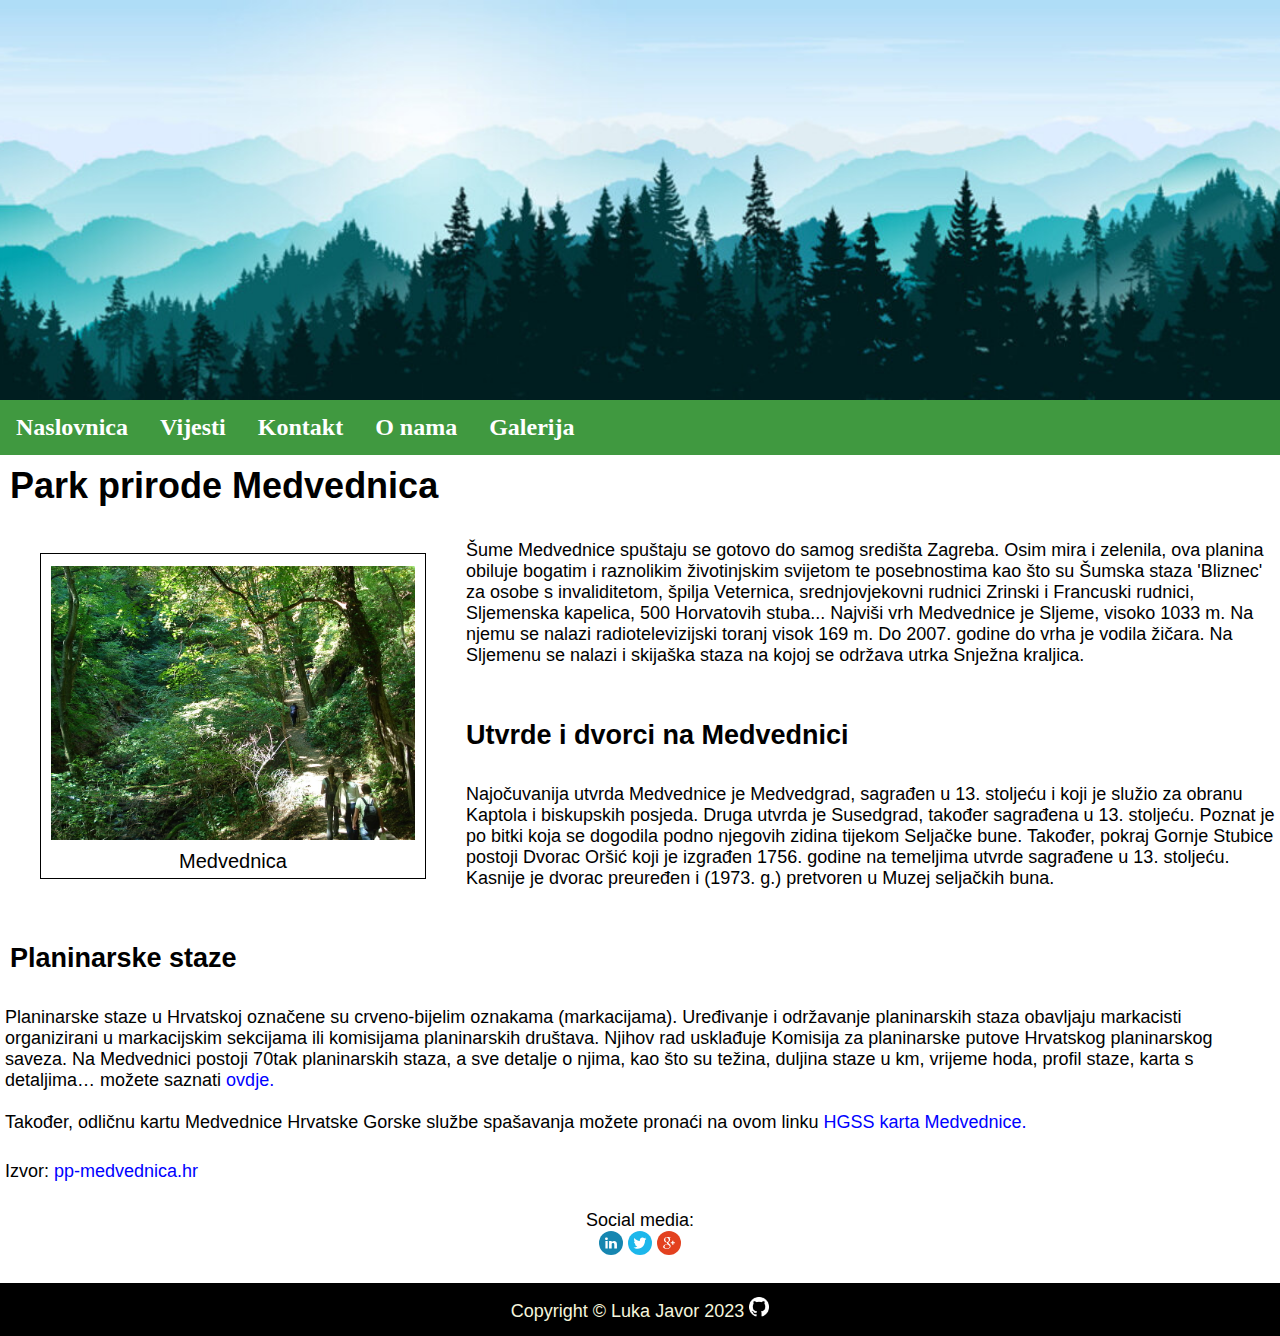
<file: index.html>
<!DOCTYPE HTML>
<html lang="hr">
	<head>
		<title>Naslovnica</title>
		<meta http-equiv="content-type" content="text/html; charset=UTF-8">
		<meta name="description" content="">
		<meta name="keywords" content="">
		<meta name="author" content="Luka Javor">
		<meta name="viewport" content="width=device-width, initial-scale=1">
		<link rel="shortcut icon" type="image/x-icon" href="favicon.ico">
        <link rel="stylesheet" type="text/css" href="stilovi.css">
	</head>
	<body>
		<header>

            <div class="banner"></div>
            <nav>
                <ul>
                    <li><a href="index.html">Naslovnica</a></li>
                    <li><a href="vijesti.html">Vijesti</a></li>
                    <li><a href="kontakt.html">Kontakt</a></li>
                    <li><a href="Onama.html">O nama</a></li>
                    <li><a href="galerija.html">Galerija</a></li>
                </ul>
            </nav>
        </header>

        <main>
                <h1>Park prirode Medvednica</h1>
                <div style="clear: both;">
                <figure id="slika1">
                    <img src="images/slika1.jpg" alt="Medvednica" title="Medvednica">
                    <figcaption>Medvednica</figcaption>
                </figure>

                <p>Šume Medvednice spuštaju se gotovo do samog središta Zagreba. Osim mira i zelenila, ova planina obiluje bogatim i raznolikim životinjskim svijetom te posebnostima kao što su Šumska staza 'Bliznec' za osobe s invaliditetom, špilja Veternica, srednjovjekovni rudnici Zrinski i Francuski rudnici, Sljemenska kapelica, 500 Horvatovih stuba...
                    Najviši vrh Medvednice je Sljeme, visoko 1033 m. Na njemu se nalazi radiotelevizijski toranj visok 169 m. Do 2007. godine do vrha je vodila žičara. Na Sljemenu se nalazi i skijaška staza na kojoj se održava utrka Snježna kraljica.
                </p>
                
                <br>
                
                <h2>Utvrde i dvorci na Medvednici</h2>
                
                <p>Najočuvanija utvrda Medvednice je Medvedgrad, sagrađen u 13. stoljeću i koji je služio za obranu Kaptola i biskupskih posjeda.
                    Druga utvrda je Susedgrad, također sagrađena u 13. stoljeću. Poznat je po bitki koja se dogodila podno njegovih zidina tijekom Seljačke bune.
                    Također, pokraj Gornje Stubice postoji Dvorac Oršić koji je izgrađen 1756. godine na temeljima utvrde sagrađene u 13. stoljeću. Kasnije je dvorac preuređen i (1973. g.) pretvoren u Muzej seljačkih buna.
                </p>
                </div>
                <br>
                <div style="clear: both;">
                <h2>Planinarske staze</h2>
                
                <p>Planinarske staze u Hrvatskoj označene su crveno-bijelim oznakama (markacijama). Uređivanje i održavanje planinarskih staza obavljaju markacisti organizirani u markacijskim sekcijama ili komisijama planinarskih društava. Njihov rad usklađuje Komisija za planinarske putove Hrvatskog planinarskog saveza.
                    Na Medvednici postoji 70tak planinarskih staza, a sve detalje o njima, kao što su težina, duljina staze u km, vrijeme hoda, profil staze, karta s detaljima… možete saznati <a href="http://www.medvednica.info/p/planinarske-staze.htmlhttp://www.medvednica.info/p/planinarske-staze.html">ovdje.</a><br><br> 
                    Također, odličnu kartu Medvednice Hrvatske Gorske službe spašavanja možete pronaći na ovom linku <a href="http://www.hgss.hr/kartografija/">HGSS karta Medvednice.</a>
                </p>
                </div>
                <p>Izvor: <a href="https://www.pp-medvednica.hr/">pp-medvednica.hr</a></p>
                <p style="text-align: center;">Social media:<br>
                    <a href="https://www.linkedin.com" target="_blank"><img src="images/linkedin.svg" alt="Linkedin" title="Linkedin" style="width:24px"></a>
                    <a href="https://twitter.com" target="_blank"><img src="images/twitter.svg" alt="Twitter" title="Twitter" style="width:24px"></a>
                    <a href="https://plus.google.com" target="_blank"><img src="images/google+.svg" alt="Google+" title="Google+" style="width:24px"></a>
                </p>
        </main>

        <footer>
            <p>Copyright &copy; Luka Javor 2023 <a href="https://github.com/LukaJavor?tab=repositories" target="_blank"><img src="images/GitHub-Mark-Light-32px.png" title="Github" alt="Github"></a></p>
        </footer>
	</body>
</html>
</file>
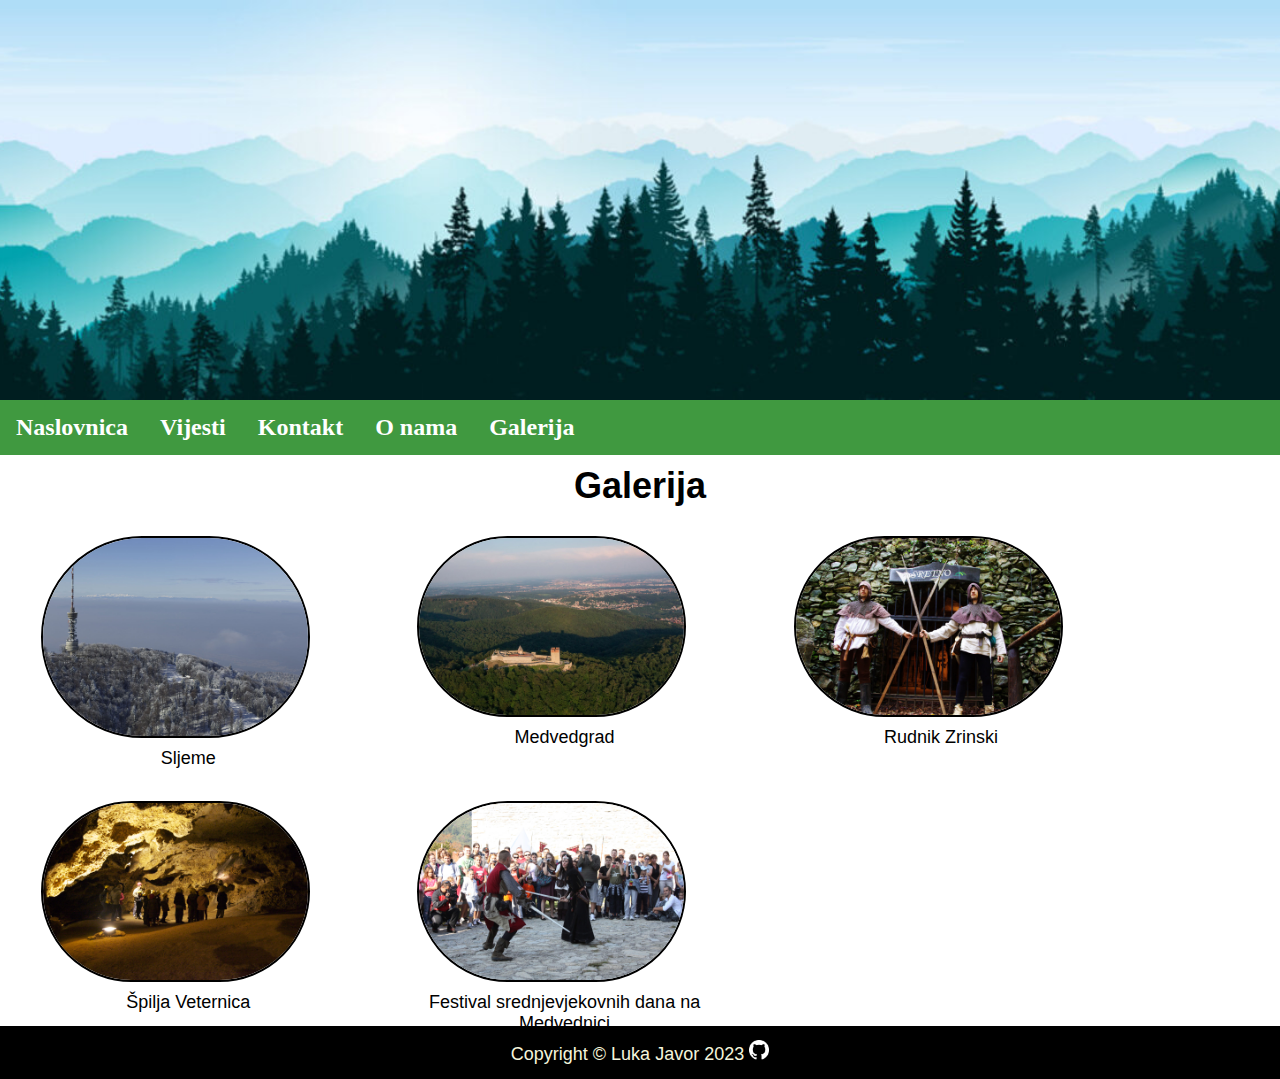
<file: galerija.html>
<!DOCTYPE HTML>
<html lang="hr">
	<head>
		<title>Galerija</title>
		<meta http-equiv="content-type" content="text/html; charset=UTF-8">
		<meta name="description" content="">
		<meta name="keywords" content="">
		<meta name="author" content="Luka Javor">
		<meta name="viewport" content="width=device-width, initial-scale=1">
		<link rel="shortcut icon" type="image/x-icon" href="favicon.ico">
        <link rel="stylesheet" type="text/css" href="stilovi.css">
        
	</head>
	<body>
		<header>

            <div class="banner"></div>
            <nav>
                <ul>
                    <li><a href="index.html">Naslovnica</a></li>
                    <li><a href="vijesti.html">Vijesti</a></li>
                    <li><a href="kontakt.html">Kontakt</a></li>
                    <li><a href="Onama.html">O nama</a></li>
                    <li><a href="galerija.html">Galerija</a></li>
                </ul>
            </nav>
        </header>

        <main>
                <h1 style="text-align: center;">Galerija</h1>

                <div class="galerija">
                    
                    <figure id="1">
                        <img src="images/sljeme.jpg" alt="Sljeme" title="Sljeme">
                        <figcaption>Sljeme</figcaption>
                    </figure>

                    <figure id="2">
                        <img src="images/medvedgrad.jpg" alt="medvedgrad" title="Medvedgrad">
                        <figcaption>Medvedgrad</figcaption>
                    </figure>

                    <figure id="3">
                        <img src="images/rudnikzrinski.jpg" alt="rudnik Zrinski" title="Rudnik Zrinski">
                        <figcaption>Rudnik Zrinski</figcaption>
                    </figure>
                </div>    
                <div class="galerija">
                    <figure id="4">
                        <img src="images/spiljaveternica.jpg" alt="Veternica" title="Veternica">
                        <figcaption>Špilja Veternica</figcaption>
                    </figure>

                    <figure id="5">
                        <img src="images/srednjovjekovnidaninamedvednici.jpg" alt="srednjovjekovni dani na medvednici" title="Srednjovjekovni dani na medvednici">
                        <figcaption>Festival srednjevjekovnih dana na Medvednici</figcaption>
                    </figure>
                </div>
        </main>

        <footer>
            <p>Copyright &copy; Luka Javor 2023 <a href="https://github.com/LukaJavor?tab=repositories" target="_blank"><img src="images/GitHub-Mark-Light-32px.png" title="Github" alt="Github"></a></p>
        </footer>
	</body>
</html>
</file>
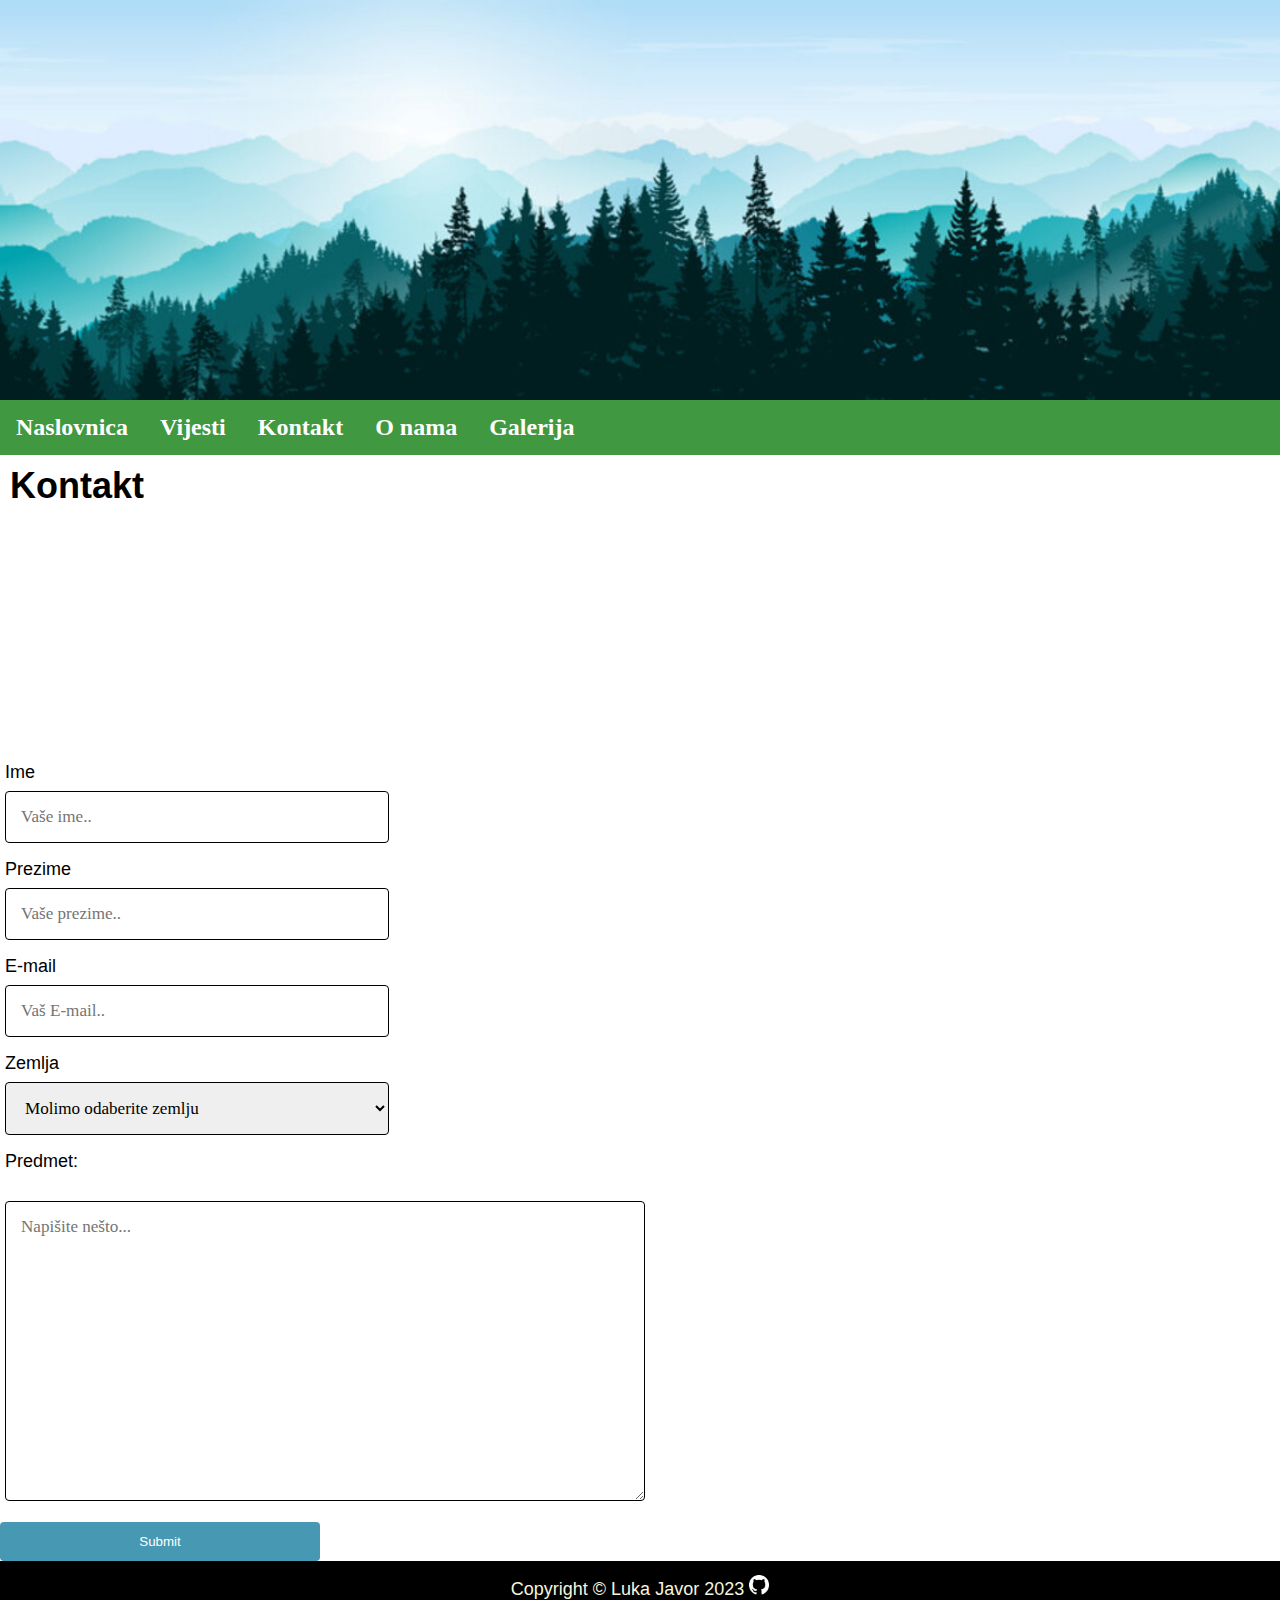
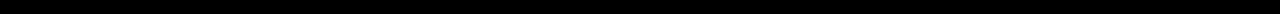
<file: kontakt.html>
<!DOCTYPE HTML>
<html lang="hr">
	<head>
		<title>Kontakt</title>
		<meta http-equiv="content-type" content="text/html; charset=UTF-8">
		<meta name="description" content="">
		<meta name="keywords" content="">
		<meta name="author" content="Luka Javor">
		<meta name="viewport" content="width=device-width, initial-scale=1">
		<link rel="shortcut icon" type="image/x-icon" href="favicon.ico"> 
        <link rel="stylesheet" type="text/css" href="stilovi.css">

    </head>
    <body>
        <header>

            <div class="banner"></div>
            <nav>
                <ul>
                    <li><a href="index.html">Naslovnica</a></li>
                    <li><a href="vijesti.html">Vijesti</a></li>
                    <li><a href="kontakt.html">Kontakt</a></li>
                    <li><a href="Onama.html">O nama</a></li>
                    <li><a href="galerija.html">Galerija</a></li>
                </ul>
            </nav>
        </header>

        <main>
            <h1>Kontakt</h1>
            
            <iframe src="https://www.google.com/maps/embed?pb=!1m18!1m12!1m3!1d2785.830523174023!2d16.071738415796606!3d45.71443667910462!2m3!1f0!2f0!3f0!3m2!1i1024!2i768!4f13.1!3m3!1m2!1s0x47667e543ebb2c65%3A0xe159703d90972cf3!2sVeleu%C4%8Dili%C5%A1te%20Velika%20Gorica!5e0!3m2!1shr!2shr!4v1672854538566!5m2!1shr!2shr" style="border:0;"></iframe>
            <form action="podatci.txt" method="post">
                
                <label for="ime">Ime</label>
                <input type="text" id="ime" name="ime" placeholder="Vaše ime.." required>
                <br>
                <label for="prezime">Prezime</label>
                <input type="text" id="prezime" name="prezime" placeholder="Vaše prezime.." required>
                <br>
                <label for="mail">E-mail</label>
                <input type="email" id="mail" name="mail" placeholder="Vaš E-mail.." required>
                <br>
                <label for="zemlja">Zemlja</label>
                <select id="zemlja" name="zemlja">
                    <option value="">Molimo odaberite zemlju</option>
                    <option value="DE">Njemačka</option>
                    <option value="HR">Hrvatska</option>
                    <option value="HUN">Mađarska</option>
                    <option value="SRB">Srbija</option>
                    <option value="BIH">Bosna i Hercegovina</option>
                    <option value="ITA">Italija</option>
                </select>
                <br>
                <label for="predmet">Predmet:</label>
                <br>
                <textarea name="predmet" id="predmet" placeholder="Napišite nešto..." style="height: 300px"></textarea>
                <input type="submit" value="Submit">
            </form>
        </main>

        <footer>
            <p>Copyright &copy; Luka Javor 2023 <a href="https://github.com/LukaJavor?tab=repositories" target="_blank"><img src="images/GitHub-Mark-Light-32px.png" title="Github" alt="Github"></a></p>
        </footer>
    </body>
</html>
</file>
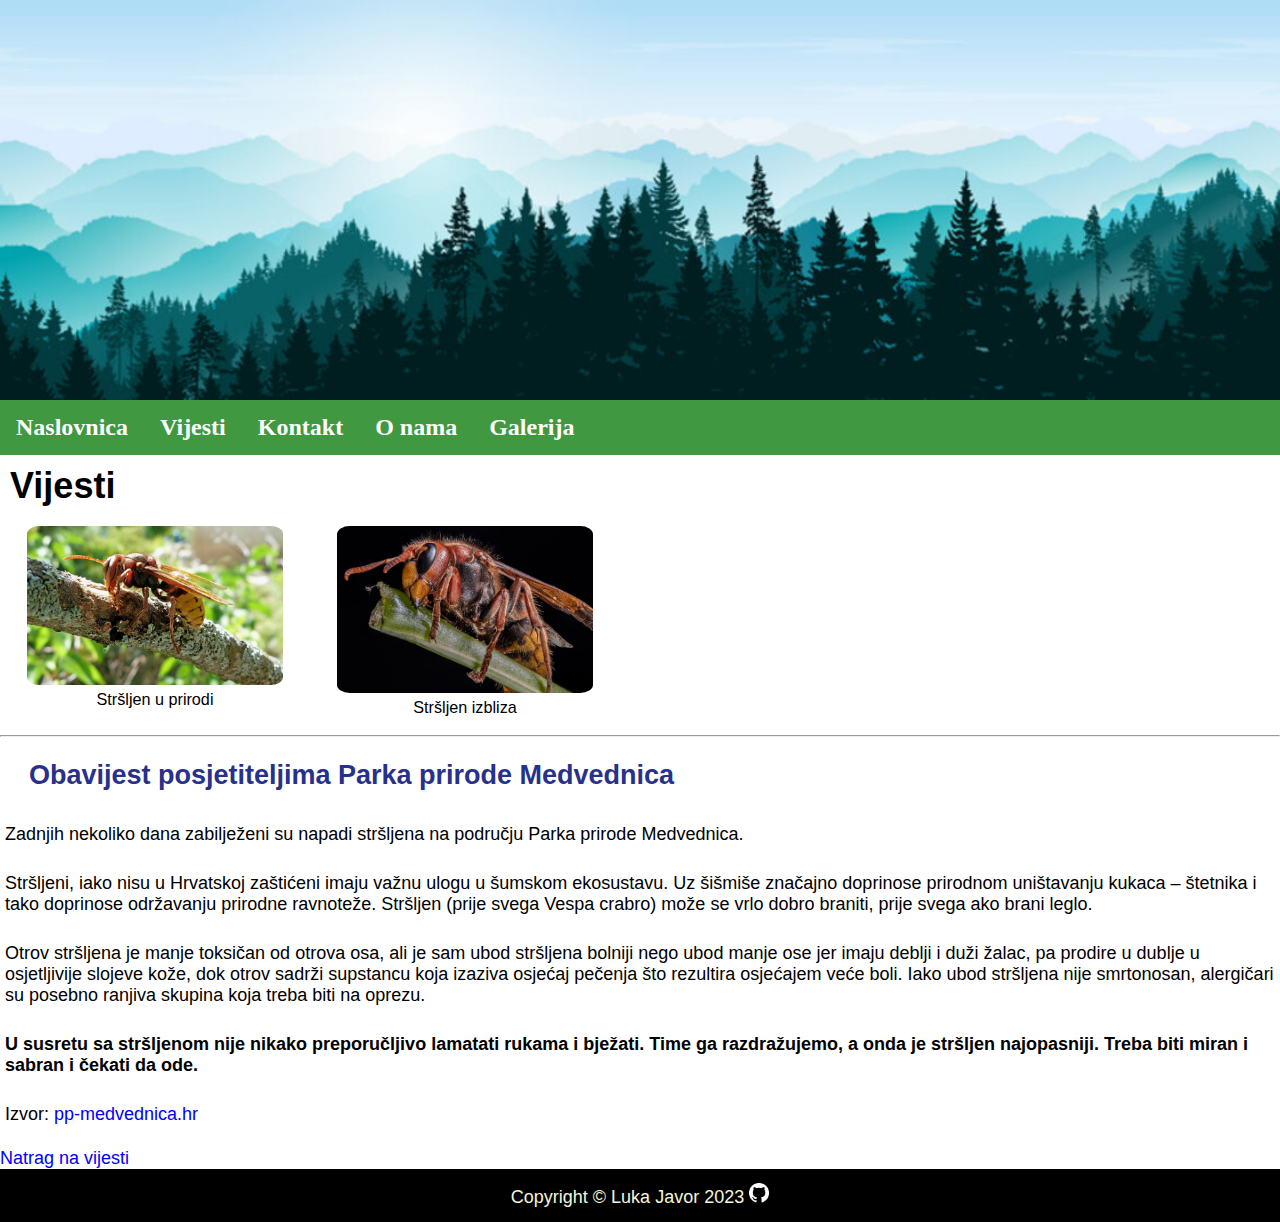
<file: vijest1.html>
<!DOCTYPE HTML>
<html lang="hr">
	<head>
		<title>Obavijest posjetiteljima Parka prirode Medvednica</title>
		<meta http-equiv="content-type" content="text/html; charset=UTF-8">
		<meta name="description" content="">
		<meta name="keywords" content="">
		<meta name="author" content="Luka Javor">
		<meta name="viewport" content="width=device-width, initial-scale=1">
		<link rel="shortcut icon" type="image/x-icon" href="favicon.ico">
        <link rel="stylesheet" type="text/css" href="stilovi.css">
        
	</head>
	<body>
		<header>

            <div class="banner"></div>
            <nav>
                <ul>
                    <li><a href="index.html">Naslovnica</a></li>
                    <li><a href="vijesti.html">Vijesti</a></li>
                    <li><a href="kontakt.html">Kontakt</a></li>
                    <li><a href="Onama.html">O nama</a></li>
                    <li><a href="galerija.html">Galerija</a></li>
                </ul>
            </nav>
        </header>

        <main>
                <h1>Vijesti</h1>

                <div class="vijest-galerija">

                    <figure id="1">
                        <img src="images/strsljen.png" alt="Stršljen u prirodi" title="Stršljen u prirodi">
                        <figcaption>Stršljen u prirodi</figcaption>
                    </figure>

                    <figure id="2">
                        <img src="images/vijest1.jpeg" alt="Stršljen" title="Stršljen izbliza">
                        <figcaption>Stršljen izbliza</figcaption>
                    </figure>
                </div>
                <hr>
                <div class="vijest">
                    <h2>Obavijest posjetiteljima Parka prirode Medvednica</h2>


                    <p>
                        Zadnjih nekoliko dana zabilježeni su napadi stršljena na području Parka prirode Medvednica.
                    </p> 

                    <p>
                        Stršljeni, iako nisu u Hrvatskoj zaštićeni imaju važnu ulogu u šumskom ekosustavu. Uz šišmiše značajno doprinose prirodnom uništavanju kukaca – štetnika i tako doprinose održavanju prirodne ravnoteže. Stršljen (prije svega Vespa crabro) može se vrlo dobro braniti, prije svega ako brani leglo.
                    </p>

                    <p>
                        Otrov stršljena je manje toksičan od otrova osa, ali je sam ubod stršljena bolniji nego ubod manje ose jer imaju deblji i duži žalac, pa prodire u dublje u osjetljivije slojeve kože, dok otrov sadrži supstancu koja izaziva osjećaj pečenja što rezultira osjećajem veće boli. Iako ubod stršljena nije smrtonosan, alergičari su posebno ranjiva skupina koja treba biti na oprezu.
                    </p>

                    <p style="font-weight: bold;">
                        U susretu sa stršljenom nije nikako preporučljivo lamatati rukama i bježati. Time ga razdražujemo, a onda je stršljen najopasniji. Treba biti miran i sabran i čekati da ode.
                    </p>

                    <p>Izvor: <a target="_blank" href="https://www.pp-medvednica.hr/novosti/obavijest-posjetiteljima-parka-prirode-medvednica/">pp-medvednica.hr</a></p>
                    <a href="vijesti.html">Natrag na vijesti</a>
                </div>
                
                
        </main>

        <footer>
            <p>Copyright &copy; Luka Javor 2023 <a href="https://github.com/LukaJavor?tab=repositories" target="_blank"><img src="images/GitHub-Mark-Light-32px.png" title="Github" alt="Github"></a></p>
        </footer>
	</body>
</html>
</file>
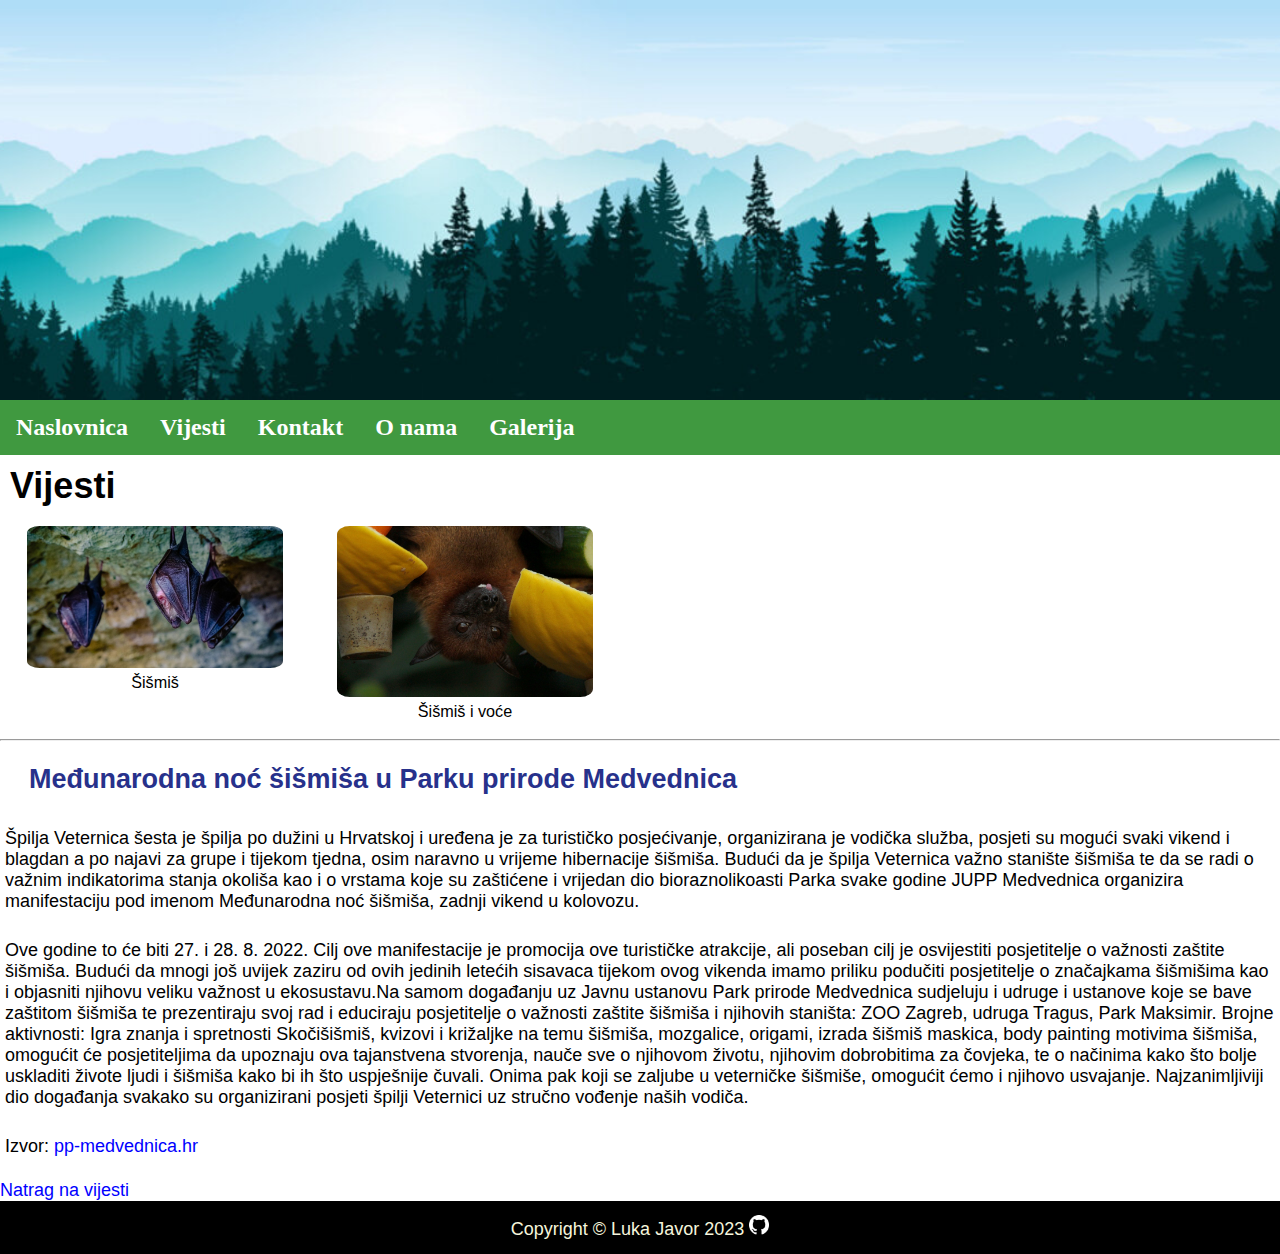
<file: vijest2.html>
<!DOCTYPE HTML>
<html lang="hr">
	<head>
		<title>Međunarodna noć šišmiša u Parku prirode Medvednica</title>
		<meta http-equiv="content-type" content="text/html; charset=UTF-8">
		<meta name="description" content="">
		<meta name="keywords" content="">
		<meta name="author" content="Luka Javor">
		<meta name="viewport" content="width=device-width, initial-scale=1">
		<link rel="shortcut icon" type="image/x-icon" href="favicon.ico">
        <link rel="stylesheet" type="text/css" href="stilovi.css">
        
	</head>
	<body>
		<header>

            <div class="banner"></div>
            <nav>
                <ul>
                    <li><a href="index.html">Naslovnica</a></li>
                    <li><a href="vijesti.html">Vijesti</a></li>
                    <li><a href="kontakt.html">Kontakt</a></li>
                    <li><a href="Onama.html">O nama</a></li>
                    <li><a href="galerija.html">Galerija</a></li>
                </ul>
            </nav>
        </header>

        <main>
                <h1>Vijesti</h1>

                <div class="vijest-galerija">

                    <figure id="1">
                        <img src="images/sismis.jpg" alt="Sismis" title="sismis">
                        <figcaption>Šišmiš</figcaption>
                    </figure>

                    <figure id="2">
                        <img src="images/vijest2.jpg" alt="Sismis i voće" title="Sismis i voće">
                        <figcaption>Šišmiš i voće</figcaption>
                    </figure>
                </div>
                <hr>
                <div class="vijest">
                    <h2>Međunarodna noć šišmiša u Parku prirode Medvednica</h2>


                    <p>
                        Špilja Veternica šesta je špilja po dužini u Hrvatskoj i uređena je za turističko posjećivanje, organizirana je vodička služba, posjeti su mogući svaki vikend i blagdan a po najavi za grupe i tijekom tjedna, osim naravno u vrijeme hibernacije šišmiša. Budući da je špilja Veternica važno stanište šišmiša te da se radi o važnim indikatorima stanja okoliša kao i o vrstama koje su zaštićene i vrijedan dio bioraznolikoasti Parka svake godine JUPP Medvednica organizira manifestaciju pod imenom Međunarodna noć šišmiša, zadnji vikend u kolovozu.
                    </p> 

                    <p>
                        Ove godine to će biti 27. i 28. 8. 2022. Cilj ove manifestacije je promocija ove turističke atrakcije, ali poseban cilj je osvijestiti posjetitelje o važnosti zaštite šišmiša. Budući da mnogi još uvijek zaziru od ovih jedinih letećih sisavaca tijekom ovog vikenda imamo priliku podučiti posjetitelje o značajkama šišmišima kao i objasniti njihovu veliku važnost u ekosustavu.Na samom događanju uz Javnu ustanovu Park prirode Medvednica sudjeluju i udruge i ustanove koje se bave zaštitom šišmiša te prezentiraju svoj rad i educiraju posjetitelje o važnosti zaštite šišmiša i njihovih staništa: ZOO Zagreb, udruga Tragus, Park Maksimir. Brojne aktivnosti: Igra znanja i spretnosti Skočišišmiš, kvizovi i križaljke na temu šišmiša, mozgalice, origami, izrada šišmiš maskica, body painting motivima šišmiša, omogućit će posjetiteljima da upoznaju ova tajanstvena stvorenja, nauče sve o njihovom životu, njihovim dobrobitima za čovjeka, te o načinima kako što bolje uskladiti živote ljudi i šišmiša kako bi ih što uspješnije čuvali. Onima pak koji se zaljube u veterničke šišmiše, omogućit ćemo i njihovo usvajanje. Najzanimljiviji dio događanja svakako su organizirani posjeti špilji Veternici uz stručno vođenje naših vodiča.
                    </p>

                    <p>Izvor: <a target="_blank" href="https://www.pp-medvednica.hr/novosti/medunarodna-noc-sismisa-u-parku-prirode-medvednica/">pp-medvednica.hr</a></p>
                    <a href="vijesti.html">Natrag na vijesti</a>
                </div>
                
                
        </main>

        <footer>
            <p>Copyright &copy; Luka Javor 2023 <a href="https://github.com/LukaJavor?tab=repositories" target="_blank"><img src="images/GitHub-Mark-Light-32px.png" title="Github" alt="Github"></a></p>
        </footer>
	</body>
</html>
</file>
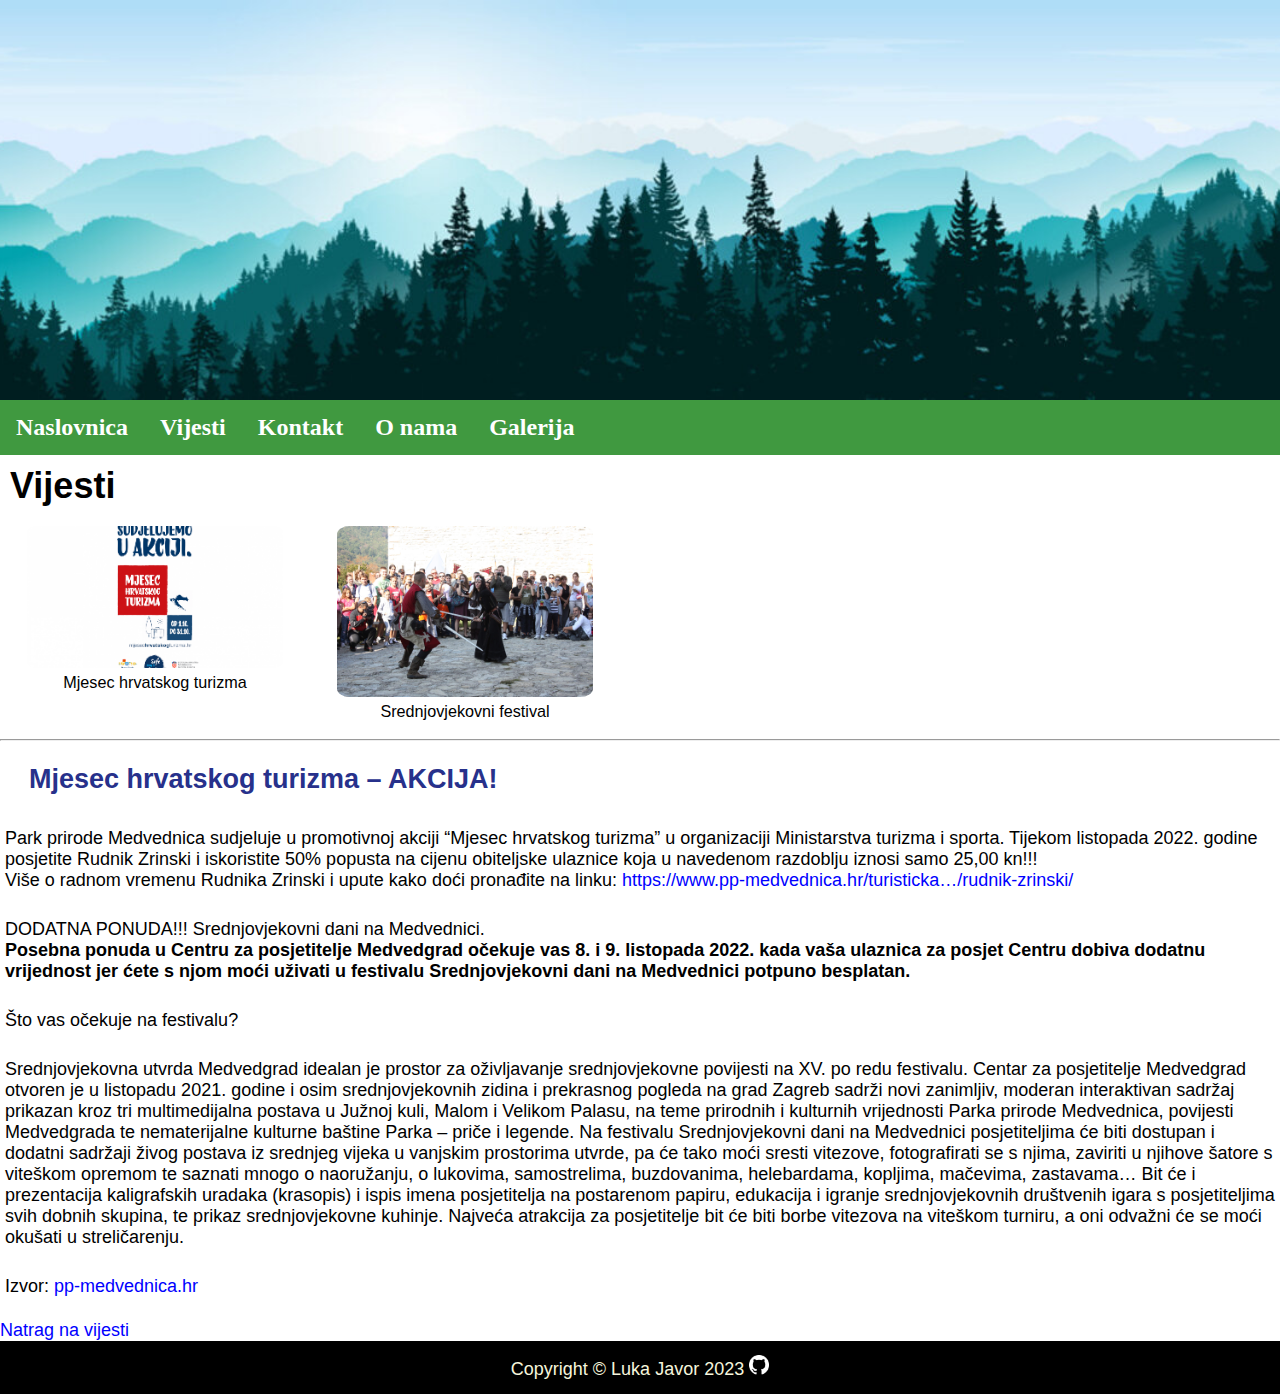
<file: vijest3.html>
<!DOCTYPE HTML>
<html lang="hr">
	<head>
		<title>Mjesec hrvatskog turizma – AKCIJA!!!</title>
		<meta http-equiv="content-type" content="text/html; charset=UTF-8">
		<meta name="description" content="">
		<meta name="keywords" content="">
		<meta name="author" content="Luka Javor">
		<meta name="viewport" content="width=device-width, initial-scale=1">
		<link rel="shortcut icon" type="image/x-icon" href="favicon.ico">
        <link rel="stylesheet" type="text/css" href="stilovi.css">
        
	</head>
	<body>
		<header>

            <div class="banner"></div>
            <nav>
                <ul>
                    <li><a href="index.html">Naslovnica</a></li>
                    <li><a href="vijesti.html">Vijesti</a></li>
                    <li><a href="kontakt.html">Kontakt</a></li>
                    <li><a href="Onama.html">O nama</a></li>
                    <li><a href="galerija.html">Galerija</a></li>
                </ul>
            </nav>
        </header>

        <main>
                <h1>Vijesti</h1>

                <div class="vijest-galerija">

                    <figure id="1">
                        <img src="images/vijest3.png" alt="Mjesec hrvatskog turizma" title="Mjesec hrvatskog turizma">
                        <figcaption>Mjesec hrvatskog turizma</figcaption>
                    </figure>

                    <figure id="2">
                        <img src="images/srednjovjekovnidaninamedvednici.jpg" alt="Srednjovjekovni festival" title="Srednjovjekovni festival">
                        <figcaption>Srednjovjekovni festival</figcaption>
                    </figure>
                </div>
                <hr>
                <div class="vijest">
                    <h2>Mjesec hrvatskog turizma – AKCIJA!</h2>


                    <p>
                        Park prirode Medvednica sudjeluje u promotivnoj akciji “Mjesec hrvatskog turizma” u organizaciji Ministarstva turizma i sporta. 
                        Tijekom listopada 2022. godine posjetite Rudnik Zrinski i iskoristite 50% popusta na cijenu obiteljske ulaznice koja u navedenom razdoblju iznosi samo 25,00 kn!!!<br>
                        Više o radnom vremenu Rudnika Zrinski i upute kako doći pronađite na linku: <a target="_blank" href="https://www.pp-medvednica.hr/turisticka-ponuda/rudnik-zrinski/?fbclid=IwAR0AkupTQTo5wZKZGPvLH6DHnKvSf8FkAMrwxsQukFUt_YrmfQsAJzljbbI">https://www.pp-medvednica.hr/turisticka…/rudnik-zrinski/</a> 
                    </p> 

                    <p>
                        DODATNA PONUDA!!! Srednjovjekovni dani na Medvednici.<br>
                        <b>Posebna ponuda u Centru za posjetitelje Medvedgrad očekuje vas 8. i 9. listopada 2022. kada vaša ulaznica za posjet Centru dobiva dodatnu vrijednost jer ćete s njom moći uživati u festivalu Srednjovjekovni dani na Medvednici potpuno besplatan.</b>
                    </p>

                    <p>
                        Što vas očekuje na festivalu?
                    </p>

                    <p>
                        Srednjovjekovna utvrda Medvedgrad idealan je prostor za oživljavanje srednjovjekovne povijesti na XV. po redu festivalu. Centar za posjetitelje Medvedgrad otvoren je u listopadu 2021. godine i osim srednjovjekovnih zidina i prekrasnog pogleda na grad Zagreb sadrži novi zanimljiv, moderan interaktivan sadržaj prikazan kroz tri multimedijalna postava u Južnoj kuli, Malom i Velikom Palasu, na teme prirodnih i kulturnih vrijednosti Parka prirode Medvednica, povijesti Medvedgrada te nematerijalne kulturne baštine Parka – priče i legende.
                        Na festivalu Srednjovjekovni dani na Medvednici posjetiteljima će biti dostupan i dodatni sadržaji živog postava iz srednjeg vijeka u vanjskim prostorima utvrde, pa će tako moći sresti vitezove, fotografirati se s njima, zaviriti u njihove šatore s viteškom opremom te saznati mnogo o naoružanju, o lukovima, samostrelima, buzdovanima, helebardama, kopljima, mačevima, zastavama…
                        Bit će i prezentacija kaligrafskih uradaka (krasopis) i ispis imena posjetitelja na postarenom papiru, edukacija i igranje srednjovjekovnih društvenih igara s posjetiteljima svih dobnih skupina, te prikaz srednjovjekovne kuhinje. Najveća atrakcija za posjetitelje bit će biti borbe vitezova na viteškom turniru, a oni odvažni će se moći okušati u streličarenju.
                    </p>
                    <p>Izvor: <a target="_blank" href="https://www.pp-medvednica.hr/novosti/mjesec-hrvatskog-turizma-akcija-2/">pp-medvednica.hr</a></p>
                    <a href="vijesti.html">Natrag na vijesti</a>
                </div>
                
                
        </main>

        <footer>
            <p>Copyright &copy; Luka Javor 2023 <a href="https://github.com/LukaJavor?tab=repositories" target="_blank"><img src="images/GitHub-Mark-Light-32px.png" title="Github" alt="Github"></a></p>
        </footer>
	</body>
</html>
</file>
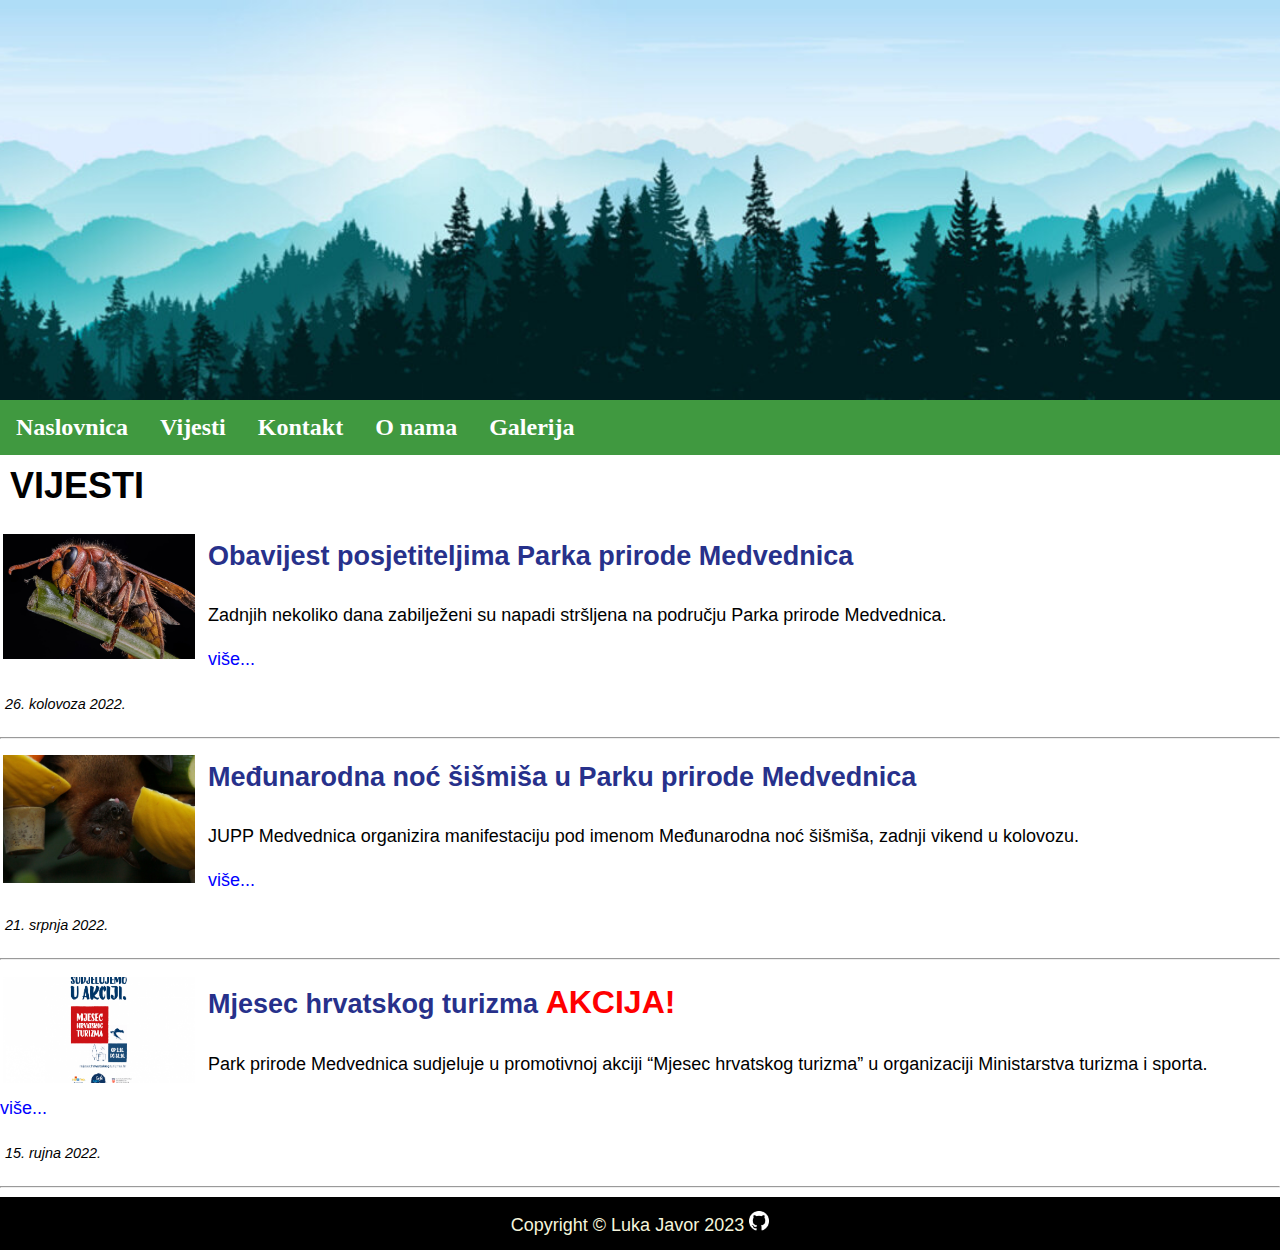
<file: vijesti.html>
<!DOCTYPE HTML>
<html lang="hr">
	<head>
		<title>Vijesti</title>
		<meta http-equiv="content-type" content="text/html; charset=UTF-8">
		<meta name="description" content="">
		<meta name="keywords" content="">
		<meta name="author" content="Luka Javor">
		<meta name="viewport" content="width=device-width, initial-scale=1">
		<link rel="shortcut icon" type="image/x-icon" href="favicon.ico">
        <link rel="stylesheet" type="text/css" href="stilovi.css">

    </head>
    <body>
        <header>

            <div class="banner"></div>
            <nav>
                <ul>
                    <li><a href="index.html">Naslovnica</a></li>
                    <li><a href="vijesti.html">Vijesti</a></li>
                    <li><a href="kontakt.html">Kontakt</a></li>
                    <li><a href="Onama.html">O nama</a></li>
                    <li><a href="galerija.html">Galerija</a></li>
                </ul>
            </nav>
        </header>

        <main>
            <h1>VIJESTI</h1>
                <div class="vijest">
                <a href="vijest1.html"><img src="images/vijest1.jpeg" alt="stršljen" title="stršljen"></a>
                <h2>Obavijest posjetiteljima Parka prirode Medvednica</h2>
                <p>Zadnjih nekoliko dana zabilježeni su napadi stršljena na području Parka prirode Medvednica.</p>
                <a href="vijest1.html">više...</a>
                <p><time datetime="2022-26-6">26. kolovoza 2022.</time></p>
            </div>
            <hr>
        
            <div class="vijest">
                <a href="vijest2.html"><img src="images/vijest2.jpg" alt="šišmiš" title="šišmiš"></a>
                <h2>Međunarodna noć šišmiša u Parku prirode Medvednica</h2>
                <p>JUPP Medvednica organizira manifestaciju pod imenom Međunarodna noć šišmiša, zadnji vikend u kolovozu.</p>
                <a href="vijest2.html">više...</a>
                <p><time datetime="2022-21-7">21. srpnja 2022.</time></p>
            </div>
            <hr>

            <div class="vijest">
                <a href="vijest3.html"><img src="images/vijest3.png" alt="Mjesec hrvatskog turizma" title="Mjesec hrvatskog turizma"></a>
                <h2>Mjesec hrvatskog turizma <b style="font-size: 32px; color: red;">AKCIJA!</b></h2>
                <p>Park prirode Medvednica sudjeluje u promotivnoj akciji “Mjesec hrvatskog turizma” u organizaciji Ministarstva turizma i sporta. </p>
                <a href="vijest3.html">više...</a>
                <p><time datetime="2022-15-3">15. rujna 2022.</time></p>
            </div>
            <hr>

        </main>

        <footer>
            <p>Copyright &copy; Luka Javor 2023 <a href="https://github.com/LukaJavor?tab=repositories" target="_blank"><img src="images/GitHub-Mark-Light-32px.png" title="Github" alt="Github"></a></p>
        </footer>
    </body>
</html>
</file>
<file: stilovi.css>
body{
    text-align: left;
    font-size: 18px;
    font-family: Verdana, Geneva, Tahoma, sans-serif;
    margin: 0;
    }

header {
            display: block;
            width: 100%;
       }

.banner {
        background-image: url("images/banner.jpg");
        background-position: center;
        background-repeat: no-repeat;
        background-size: cover;
        position: relative;
        height: 400px;
    }

ul {
        list-style-type: none;
        margin: 0;
        padding: 0;
        overflow: hidden;
        background-color: rgb(64, 153, 64);
    }
 
li  {
        float: left;
    }
 li a {
        display: block;
        font-family: 'Georgia';
         font-size: 24px;
        font-weight: bold;
        color: white;
        padding: 14px 16px;
        text-decoration: none;
        text-align: center;
      }
li a:hover {
                background-color: black;
           }

h1 {
        margin: 0;
        padding: 10px;
   }

h2  {
        padding: 10px;
        margin: 0;
    }

main a {
        color: blue;
        text-decoration: none;
       }

main a:hover {
            text-decoration: underline;
             }

#slika1 {
            float: left;
            width: 30%;
            border: 1px solid black;
            text-align: center;
            
        }

p {padding: 5px;}

#uprava {
    background-color: white;
    list-style-type: disc;
    list-style-position: inside;
    padding-left: 30px;
}

#slika1 img {
            width: 95%;
            padding: 5px;
            padding-top: 12px;
            }

#slika1 figcaption {
                    text-align: center;
                    font-size: 20px;
                    padding-bottom: 5px;
                   }

.vijest img {
                float: left;
                width: 15%;
                padding: 3px;
                margin-right: 10px;
                margin-bottom: 10px;
            }

.vijest h2 {
                margin: 0.5em 0.7em;
                font-size: 1.5em;
                color: #27318b;
            }

.vijest hr {
                margin: 1em;
                border: 1px dotted #27318b;
                clear: both;
            }

.vijest time {
                font-style: italic;
                font-size: 80%;
             }

             main iframe {
                height: 200px;
                width: 50%;
                padding: 20px;
                }
    
label {
        display: block;
        margin-left: 5px;
      }

input[type=text], input[type=email], select {
                
                width: 30%;
                padding: 15px;
                border: 1px solid black;
                border-radius: 4px;
                box-sizing: border-box;
                margin-top: 8px;
                margin-bottom: 16px;
                margin-left: 5px;
                font-family: 'Calibri';
                font-size: 95%;
                }

textarea {
                
            width: 50%;
            padding: 15px;
            border: 1px solid black;
            border-radius: 4px;
            box-sizing: border-box;
            margin-top: 8px;
            margin-bottom: 16px;
            margin-left: 5px;
            font-family: 'Calibri';
            font-size: 95%;
        }

input[type=submit] {
                        display: block;
                        background-color: rgb(71, 152, 179);
                        color: white;
                        padding: 12px 20px;
                        border: none;
                        border-radius: 4px;
                        cursor: pointer;
                        width: 25%;
                    }

input[type=submit]:hover {
                            background-color: grey;
                         }

main p time {
                font-style: italic;
                font-size: 80%;
            }

video { 
            margin: 0;
            padding: 0;
            padding: 10px;
            width: 30%;
            float: center;
      }

.video {
        text-align: center;
        }

.about {
            padding-bottom: 20px;
            padding-left: 10px;
            clear: both;
            text-align: left;
        }

.galerija {
            clear: both;
          }

.galerija figure {
                padding: 1px;
                width: 23%;
                float: left;
                 }

.galerija img {
            width: 90%;
            padding: 0;
            margin-bottom: 0;
            border-radius: 400px;
            border: 2px solid black;
            text-align: center;
            }

.galerija figcaption {
                    text-align: center;
                    padding: 5px;
                    height: 10px;
                   }

.vijest { clear: both;}

hr { clear: both;}
   
.vijest-galerija figure {
                            padding: 0.5em;
                            margin: 0 1em 0.5em 1em;
                            float: left;
                            width: 20%;
                            
                        }
                   
.vijest-galerija img {
                        width: 100%;
                        border-radius: 5%;
                     }
   
.vijest-galerija figcaption {
                                font-size: 90%;
                                text-align: center;
                            }


footer {
            background-color: black;
            padding: 4px;
	        clear: both;
        }

footer p {
            text-align: center;
            color: beige;
            margin: 5px;
         }

footer img {width: 20px;}

@media screen and (max-width: 900px)  {
    .vijest img {
        width: 35%;
        padding: 0.5em;
        margin-left: 4px;
      }

    video {width: 50%;}

    .galerija figure {
        padding: 1px;
        width: 22%;
        }
    
    .galerija img {width: 100%;}

    .galerija figcaption {
            height: 40px;
            font-size: 90%;
            text-align: center;
            }
}

@media screen and (max-width: 500px)  {

        .vijest img {
                    width: 92%;
                    padding: 0.5em;
                    margin: 4px 5px;
                  }

        .vijest time {
                        margin: 0 0 0 1em;
                     }

        video {
                width: 100%;
              }

        .about {
                width: 95%;
               }
        .galerija figure {
                        padding: 1px;
                        width: 80%;
                        }
        .galerija figcaption {
                            font-size: 10px;
                            height: 20px;
                            text-align: center;
                            }
        #slika1 {
            width: 70%;
        }

        input[type=text], input[type=email], select { width: 60%;}
        
        #uprava {font-size: 90%;}
        
        .vijest-galerija figure {width: 30%;}
        
}
</file>
